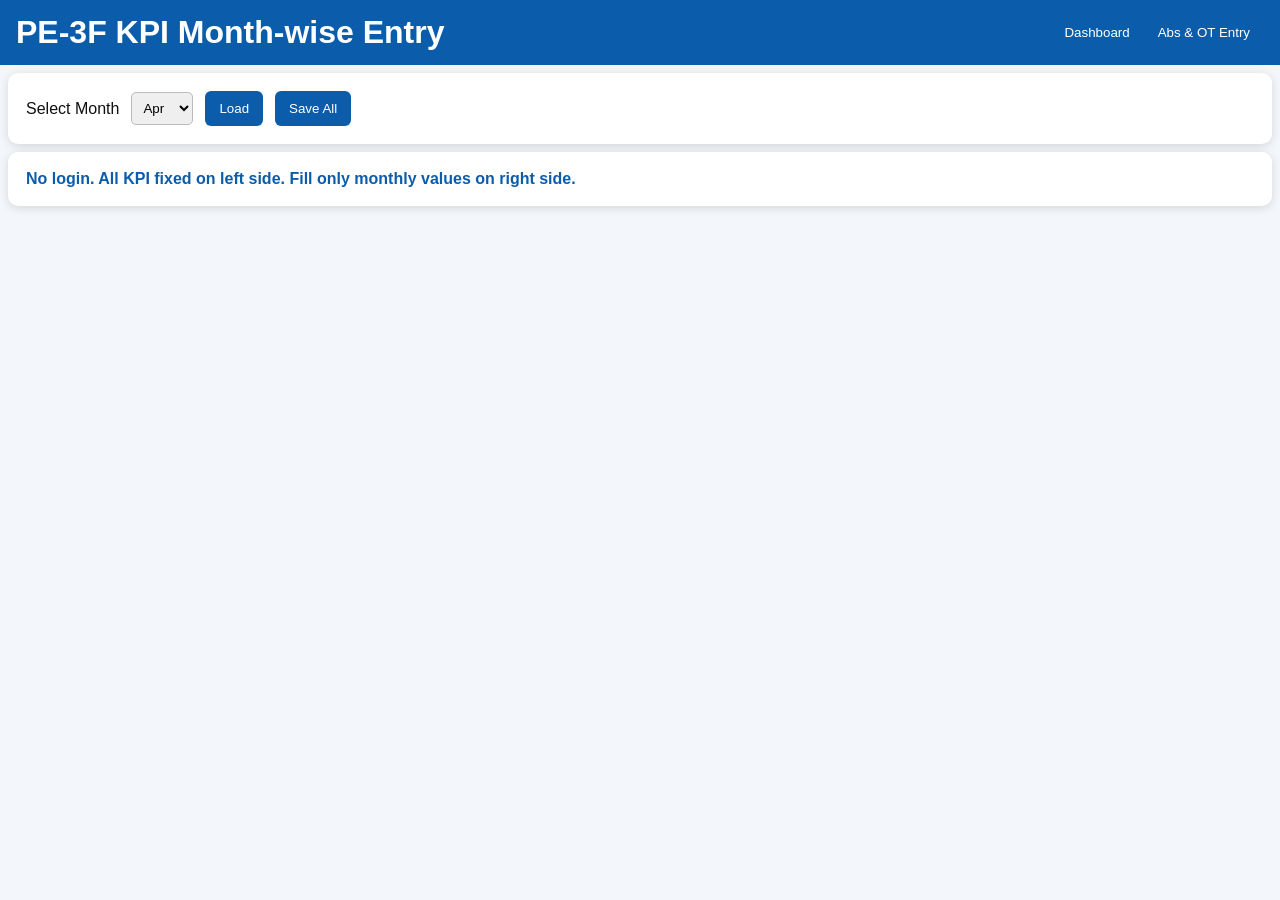
<file: kpi-entry.html>
<!doctype html><html><head><meta charset='utf-8'><meta name='viewport' content='width=device-width,initial-scale=1'><title>PE-3F KPI Entry</title><link rel='stylesheet' href='style.css'></head><body><header><h1>PE-3F KPI Month-wise Entry</h1><div><button onclick="location.href='dashboard.html'">Dashboard</button><button onclick="location.href='abs-ot-entry.html'">Abs & OT Entry</button></div></header><section class='topbar'><label>Select Month</label><select id='monthSelect'><option>Apr</option><option>May</option><option>Jun</option><option>Jul</option><option>Aug</option><option>Sep</option><option>Oct</option><option>Nov</option><option>Dec</option><option>Jan</option><option>Feb</option><option>Mar</option></select><button id='loadMonthBtn'>Load</button><button id='saveAllBtn'>Save All</button><span id='msg'></span></section><section class='panel'><div class='hint'>No login. All KPI fixed on left side. Fill only monthly values on right side.</div><div class='tablewrap'><table id='kpiEntryTable'></table></div></section><script type='module' src='kpi-entry.js'></script></body></html>
</file>
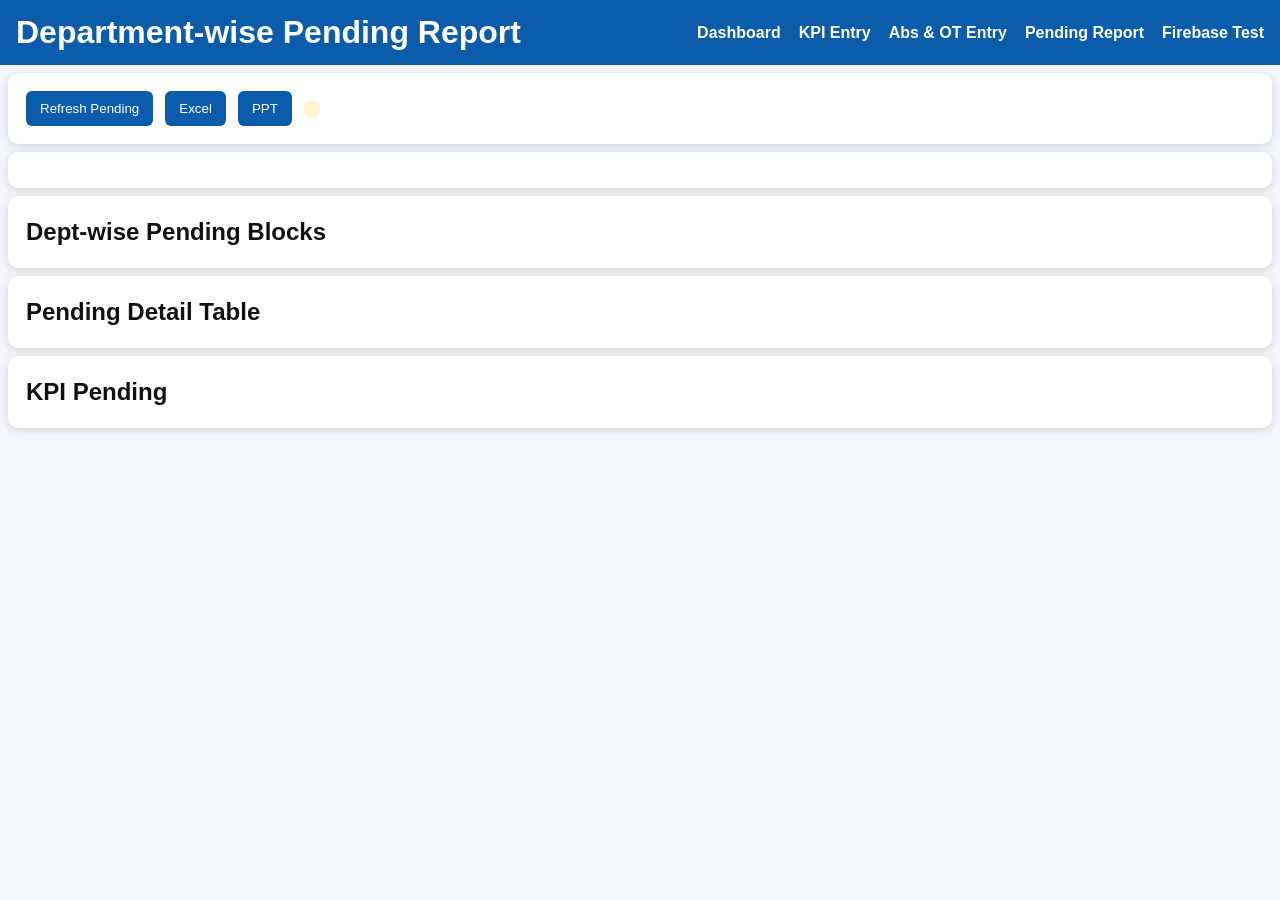
<file: pending-report.html>
<!doctype html><html><head><meta charset='utf-8'><link rel='stylesheet' href='style.css'><meta name='viewport' content='width=device-width,initial-scale=1'><title>Pending</title></head><body><header><h1>Department-wise Pending Report</h1><nav><a href='dashboard.html'>Dashboard</a><a href='index.html'>KPI Entry</a><a href='abs-ot-entry.html'>Abs & OT Entry</a><a href='pending-report.html'>Pending Report</a><a href='firebase-test.html'>Firebase Test</a></nav></header><section class='topbar'><button id='refreshBtn'>Refresh Pending</button><button id='excelBtn'>Excel</button><button id='pptBtn'>PPT</button><span id='msg' class='status'></span></section><section class='panel' id='cards'></section><section class='panel'><h2>Dept-wise Pending Blocks</h2><div id='blocks' class='pending-block-wrap'></div></section><section class='panel'><h2>Pending Detail Table</h2><div class='tablewrap'><table id='pendingTbl'></table></div></section><section class='panel'><h2>KPI Pending</h2><div class='tablewrap'><table id='kpiPendingTbl'></table></div></section><script type='module' src='pending-report.js'></script></body></html>
</file>
<file: style.css>
body{font-family:Arial;margin:0;background:#f3f6fb;color:#111}header{display:flex;justify-content:space-between;align-items:center;background:#0b5cab;color:white;padding:10px 16px}nav a{color:white;text-decoration:none;margin-left:18px;font-weight:bold}.panel,.topbar{background:white;margin:8px;padding:18px;border-radius:10px;box-shadow:0 2px 10px #0002}.topbar{display:flex;gap:12px;align-items:center;flex-wrap:wrap}button{background:#0b5cab;color:white;border:0;border-radius:6px;padding:10px 14px}.status{font-weight:bold;padding:8px;border-radius:6px;background:#fff3cd}.ok{background:#d1e7dd;color:#0f5132}.bad{background:#f8d7da;color:#842029}.tablewrap{overflow:auto;max-height:72vh}table{border-collapse:collapse;width:100%;background:white}th,td{border:1px solid #ccc;padding:7px;font-size:12.5px;text-align:center}th{position:sticky;top:0;z-index:2;background:#e9f5f7}.area{text-align:center;font-weight:bold;background:#eef8fb}.param{text-align:left;min-width:250px;background:#f8ffff}.month-current{background:#003b7a!important;color:white}.month-other{background:#2f2f2f!important;color:white}.month-current-cell{background:#eaf3ff!important;border-left:2px solid #003b7a!important;border-right:2px solid #003b7a!important}.okcell{background:#e2f0d9!important;color:#0f5132;font-weight:bold}.redcell{background:#f8d7da!important;color:#842029;font-weight:bold}.blankcell{background:#fff!important;color:#333}.section-title{background:#ddebf7!important;color:#003b7a;font-weight:bold;text-align:left}.summary-card{display:inline-block;background:#f8ffff;border:1px solid #cde;border-radius:8px;padding:10px;margin:4px}.hint{font-weight:bold;color:#0b5cab}.wide{width:220px}.actual{width:90px}.director-table td{height:45px}.remark-table td{text-align:left;vertical-align:top}.remark-badge{display:inline-block;padding:2px 7px;border-radius:10px;background:#f8d7da;color:#842029;margin:2px;font-size:12px}.symbol{font-size:17px;font-weight:bold;display:block;line-height:16px}.arrow{font-size:17px;font-weight:bold;display:block;line-height:16px}.value-line{display:block;font-weight:bold}.red-note{color:#842029;font-size:11px;display:block;margin-top:3px}small{font-size:11px}h1,h2{margin:4px 0}input,select{padding:7px;border:1px solid #bbb;border-radius:5px;box-sizing:border-box}
</file>
